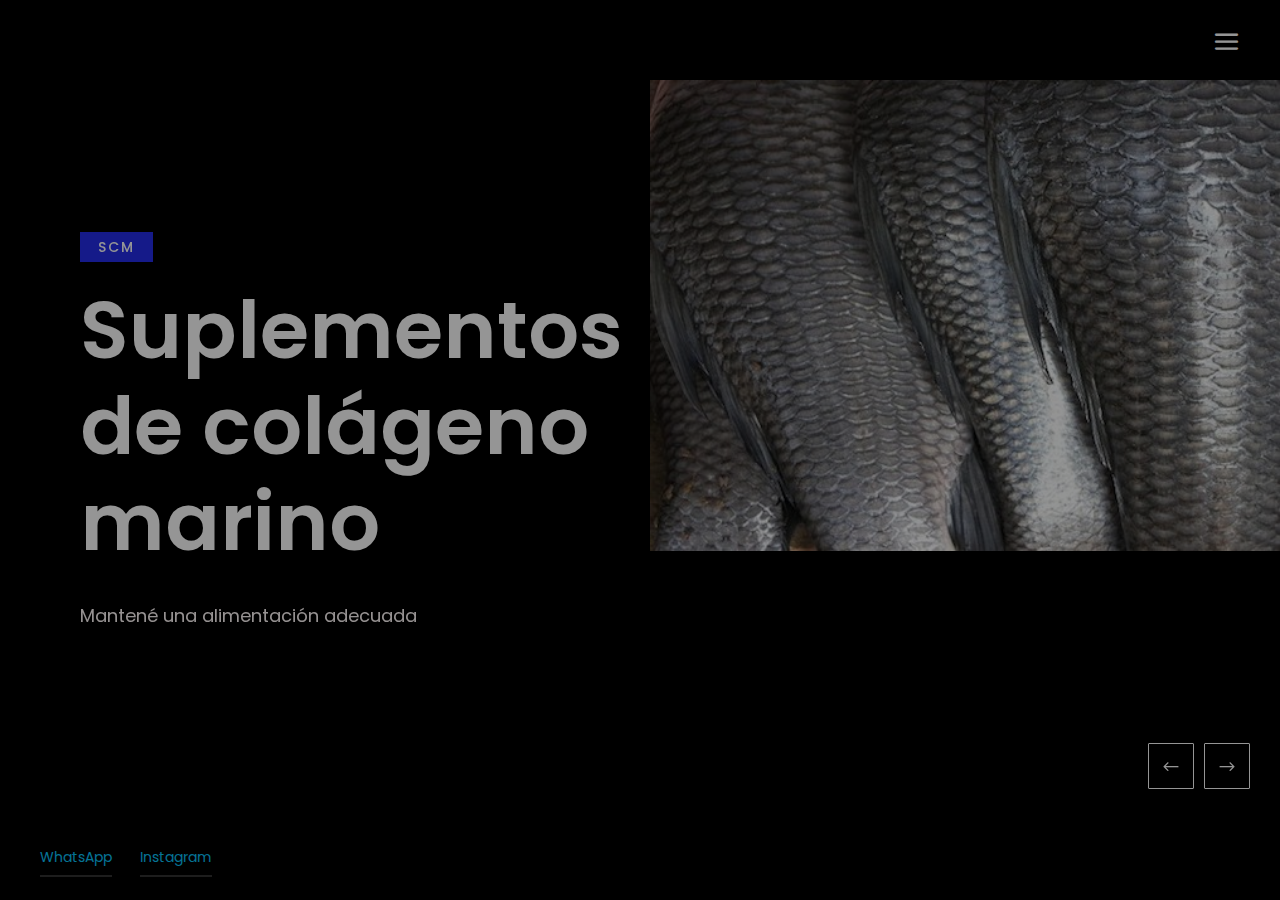
<file: LOS PINOS WEB/index.html>
<!DOCTYPE html>
<html lang="zxx">
<head>
	<title>Suplementos</title>
	<meta charset="UTF-8">
	<meta name="description" content="Cassi Photo Studio HTML Template">
	<meta name="keywords" content="photo, html">
	<meta name="viewport" content="width=device-width, initial-scale=1.0">
	<!-- Stylesheets -->
	<link rel="stylesheet" href="css/bootstrap.min.css"/>
	<link rel="stylesheet" href="css/font-awesome.min.css"/>
	<link rel="stylesheet" href="css/elegant-icons.css"/>
	<link rel="stylesheet" href="css/owl.carousel.min.css"/>

	<!-- Main Stylesheets -->
	<link rel="stylesheet" href="css/style.css"/>


	<!--[if lt IE 9]>
		<script src="https://oss.maxcdn.com/html5shiv/3.7.2/html5shiv.min.js"></script>
		<script src="https://oss.maxcdn.com/respond/1.4.2/respond.min.js"></script>
	<![endif]-->

</head>
<body>
	
	<!-- Page Preloder -->
	<div id="preloder">
		<div class="loader"></div>
	</div>

	<!-- Offcanvas Menu Section -->
	<div class="offcanvas-menu-wrapper">
		<div class="menu-header">
			<a href="./index.html" class="site-logo">
			</a>
			<div class="menu-switch" id="menu-canvas-close">
				<i class="icon_close"></i>
			</div>
		</div>
		<ul class="main-menu">
			<li><a href="index.html" class="active">Inicio</a></li>
			<li><a href="Nosotros.html">Sobre la Empresa</a></li>
			<li><a href="Producto.html" >Producto</a></li>
			<li><a href="contact.html">Contacto</a></li>

			
		</ul>
		<div class="menu-footer">
			<div class="footer-social">
				<a href="https://wa.me/message/E5OINOWFOHKJH1">WhatsApp</a>
				<a href="https://www.instagram.com/regeneramas?igsh=cjVhdDlkcXp5YnZr">Instagram</a>
			</div>
		</div>
	</div>
	<!-- Offcanvas Menu Section end -->
	
	<!-- Header section -->
	<header class="header-section">
		<a href="./index.html" class="site-logo">
		</a>
		<div class="menu-switch" id="menu-canvas-show">
			<i class="icon_menu"></i>
		</div>
	</header>
	<!-- Header section end -->

	<!-- Hero section -->
	<section class="hero-section">
		<div class="hero-slider owl-carousel">
			<div class="hero-item">
				<div class="hero-text">
					<div class="ht-cata">SCM</div>
					<h2>Suplementos de colágeno marino</h2>
					<p>Mantené una alimentación adecuada</p>
					
				</div>
				<div class="hi-bg set-bg" data-setbg=""><img src="img/escamitas.jpg" alt=""></div>
			</div>
			<div class="hero-item">
				<div class="hero-text">
					<div class="ht-cata">SCM</div>
					<h2>La mejor opción</h2>
					<p>La mejor calidad</p>
					
				</div>
				<div class="hi-bg set-bg" data-setbg="img/colageno-hidrolizado.jpg"></div>
			</div>
			
		</div>
	</section>
	<!-- Hero section end -->

	<!-- Footer section -->
	<footer class="footer-section">
		<div class="footer-social">
			<a href="https://wa.me/message/E5OINOWFOHKJH1">WhatsApp</a>
			<a href="https://www.instagram.com/regeneramas?igsh=cjVhdDlkcXp5YnZr">Instagram</a>
		</div>
	</footer>
	<!-- Footer section end -->

	<!--====== Javascripts & Jquery ======-->
	<script src="js/vendor/jquery-3.2.1.min.js"></script>
	<script src="js/bootstrap.min.js"></script>
	<script src="js/owl.carousel.min.js"></script>
	<script src="js/masonry.pkgd.min.js"></script>
	<script src="js/main.js"></script>

	</body>
</html>
</file>
<file: LOS PINOS WEB/css/elegant-icons.css>
@font-face {
	font-family: 'ElegantIcons';
	src:url('../icon-fonts/ElegantIcons.eot');
	src:url('../icon-fonts/ElegantIcons.eot?#iefix') format('embedded-opentype'),
		url('../icon-fonts/ElegantIcons.woff') format('woff'),
		url('../icon-fonts/ElegantIcons.ttf') format('truetype'),
		url('../icon-fonts/ElegantIcons.svg#ElegantIcons') format('svg');
	font-weight: normal;
	font-style: normal;
}

/* Use the following CSS code if you want to use data attributes for inserting your icons */
[data-icon]:before {
	font-family: 'ElegantIcons';
	content: attr(data-icon);
	speak: none;
	font-weight: normal;
	font-variant: normal;
	text-transform: none;
	line-height: 1;
	-webkit-font-smoothing: antialiased;
	-moz-osx-font-smoothing: grayscale;
}

/* Use the following CSS code if you want to have a class per icon */
/*
Instead of a list of all class selectors,
you can use the generic selector below, but it's slower:
[class*="your-class-prefix"] {
*/
.arrow_up, .arrow_down, .arrow_left, .arrow_right, .arrow_left-up, .arrow_right-up, .arrow_right-down, .arrow_left-down, .arrow-up-down, .arrow_up-down_alt, .arrow_left-right_alt, .arrow_left-right, .arrow_expand_alt2, .arrow_expand_alt, .arrow_condense, .arrow_expand, .arrow_move, .arrow_carrot-up, .arrow_carrot-down, .arrow_carrot-left, .arrow_carrot-right, .arrow_carrot-2up, .arrow_carrot-2down, .arrow_carrot-2left, .arrow_carrot-2right, .arrow_carrot-up_alt2, .arrow_carrot-down_alt2, .arrow_carrot-left_alt2, .arrow_carrot-right_alt2, .arrow_carrot-2up_alt2, .arrow_carrot-2down_alt2, .arrow_carrot-2left_alt2, .arrow_carrot-2right_alt2, .arrow_triangle-up, .arrow_triangle-down, .arrow_triangle-left, .arrow_triangle-right, .arrow_triangle-up_alt2, .arrow_triangle-down_alt2, .arrow_triangle-left_alt2, .arrow_triangle-right_alt2, .arrow_back, .icon_minus-06, .icon_plus, .icon_close, .icon_check, .icon_minus_alt2, .icon_plus_alt2, .icon_close_alt2, .icon_check_alt2, .icon_zoom-out_alt, .icon_zoom-in_alt, .icon_search, .icon_box-empty, .icon_box-selected, .icon_minus-box, .icon_plus-box, .icon_box-checked, .icon_circle-empty, .icon_circle-slelected, .icon_stop_alt2, .icon_stop, .icon_pause_alt2, .icon_pause, .icon_menu, .icon_menu-square_alt2, .icon_menu-circle_alt2, .icon_ul, .icon_ol, .icon_adjust-horiz, .icon_adjust-vert, .icon_document_alt, .icon_documents_alt, .icon_pencil, .icon_pencil-edit_alt, .icon_pencil-edit, .icon_folder-alt, .icon_folder-open_alt, .icon_folder-add_alt, .icon_info_alt, .icon_error-oct_alt, .icon_error-circle_alt, .icon_error-triangle_alt, .icon_question_alt2, .icon_question, .icon_comment_alt, .icon_chat_alt, .icon_vol-mute_alt, .icon_volume-low_alt, .icon_volume-high_alt, .icon_quotations, .icon_quotations_alt2, .icon_clock_alt, .icon_lock_alt, .icon_lock-open_alt, .icon_key_alt, .icon_cloud_alt, .icon_cloud-upload_alt, .icon_cloud-download_alt, .icon_image, .icon_images, .icon_lightbulb_alt, .icon_gift_alt, .icon_house_alt, .icon_genius, .icon_mobile, .icon_tablet, .icon_laptop, .icon_desktop, .icon_camera_alt, .icon_mail_alt, .icon_cone_alt, .icon_ribbon_alt, .icon_bag_alt, .icon_creditcard, .icon_cart_alt, .icon_paperclip, .icon_tag_alt, .icon_tags_alt, .icon_trash_alt, .icon_cursor_alt, .icon_mic_alt, .icon_compass_alt, .icon_pin_alt, .icon_pushpin_alt, .icon_map_alt, .icon_drawer_alt, .icon_toolbox_alt, .icon_book_alt, .icon_calendar, .icon_film, .icon_table, .icon_contacts_alt, .icon_headphones, .icon_lifesaver, .icon_piechart, .icon_refresh, .icon_link_alt, .icon_link, .icon_loading, .icon_blocked, .icon_archive_alt, .icon_heart_alt, .icon_star_alt, .icon_star-half_alt, .icon_star, .icon_star-half, .icon_tools, .icon_tool, .icon_cog, .icon_cogs, .arrow_up_alt, .arrow_down_alt, .arrow_left_alt, .arrow_right_alt, .arrow_left-up_alt, .arrow_right-up_alt, .arrow_right-down_alt, .arrow_left-down_alt, .arrow_condense_alt, .arrow_expand_alt3, .arrow_carrot_up_alt, .arrow_carrot-down_alt, .arrow_carrot-left_alt, .arrow_carrot-right_alt, .arrow_carrot-2up_alt, .arrow_carrot-2dwnn_alt, .arrow_carrot-2left_alt, .arrow_carrot-2right_alt, .arrow_triangle-up_alt, .arrow_triangle-down_alt, .arrow_triangle-left_alt, .arrow_triangle-right_alt, .icon_minus_alt, .icon_plus_alt, .icon_close_alt, .icon_check_alt, .icon_zoom-out, .icon_zoom-in, .icon_stop_alt, .icon_menu-square_alt, .icon_menu-circle_alt, .icon_document, .icon_documents, .icon_pencil_alt, .icon_folder, .icon_folder-open, .icon_folder-add, .icon_folder_upload, .icon_folder_download, .icon_info, .icon_error-circle, .icon_error-oct, .icon_error-triangle, .icon_question_alt, .icon_comment, .icon_chat, .icon_vol-mute, .icon_volume-low, .icon_volume-high, .icon_quotations_alt, .icon_clock, .icon_lock, .icon_lock-open, .icon_key, .icon_cloud, .icon_cloud-upload, .icon_cloud-download, .icon_lightbulb, .icon_gift, .icon_house, .icon_camera, .icon_mail, .icon_cone, .icon_ribbon, .icon_bag, .icon_cart, .icon_tag, .icon_tags, .icon_trash, .icon_cursor, .icon_mic, .icon_compass, .icon_pin, .icon_pushpin, .icon_map, .icon_drawer, .icon_toolbox, .icon_book, .icon_contacts, .icon_archive, .icon_heart, .icon_profile, .icon_group, .icon_grid-2x2, .icon_grid-3x3, .icon_music, .icon_pause_alt, .icon_phone, .icon_upload, .icon_download, .social_facebook, .social_twitter, .social_pinterest, .social_googleplus, .social_tumblr, .social_tumbleupon, .social_wordpress, .social_instagram, .social_dribbble, .social_vimeo, .social_linkedin, .social_rss, .social_deviantart, .social_share, .social_myspace, .social_skype, .social_youtube, .social_picassa, .social_googledrive, .social_flickr, .social_blogger, .social_spotify, .social_delicious, .social_facebook_circle, .social_twitter_circle, .social_pinterest_circle, .social_googleplus_circle, .social_tumblr_circle, .social_stumbleupon_circle, .social_wordpress_circle, .social_instagram_circle, .social_dribbble_circle, .social_vimeo_circle, .social_linkedin_circle, .social_rss_circle, .social_deviantart_circle, .social_share_circle, .social_myspace_circle, .social_skype_circle, .social_youtube_circle, .social_picassa_circle, .social_googledrive_alt2, .social_flickr_circle, .social_blogger_circle, .social_spotify_circle, .social_delicious_circle, .social_facebook_square, .social_twitter_square, .social_pinterest_square, .social_googleplus_square, .social_tumblr_square, .social_stumbleupon_square, .social_wordpress_square, .social_instagram_square, .social_dribbble_square, .social_vimeo_square, .social_linkedin_square, .social_rss_square, .social_deviantart_square, .social_share_square, .social_myspace_square, .social_skype_square, .social_youtube_square, .social_picassa_square, .social_googledrive_square, .social_flickr_square, .social_blogger_square, .social_spotify_square, .social_delicious_square, .icon_printer, .icon_calulator, .icon_building, .icon_floppy, .icon_drive, .icon_search-2, .icon_id, .icon_id-2, .icon_puzzle, .icon_like, .icon_dislike, .icon_mug, .icon_currency, .icon_wallet, .icon_pens, .icon_easel, .icon_flowchart, .icon_datareport, .icon_briefcase, .icon_shield, .icon_percent, .icon_globe, .icon_globe-2, .icon_target, .icon_hourglass, .icon_balance, .icon_rook, .icon_printer-alt, .icon_calculator_alt, .icon_building_alt, .icon_floppy_alt, .icon_drive_alt, .icon_search_alt, .icon_id_alt, .icon_id-2_alt, .icon_puzzle_alt, .icon_like_alt, .icon_dislike_alt, .icon_mug_alt, .icon_currency_alt, .icon_wallet_alt, .icon_pens_alt, .icon_easel_alt, .icon_flowchart_alt, .icon_datareport_alt, .icon_briefcase_alt, .icon_shield_alt, .icon_percent_alt, .icon_globe_alt, .icon_clipboard {
	font-family: 'ElegantIcons';
	speak: none;
	font-style: normal;
	font-weight: normal;
	font-variant: normal;
	text-transform: none;
	line-height: 1;
	-webkit-font-smoothing: antialiased;
}
.arrow_up:before {
	content: "\21";
}
.arrow_down:before {
	content: "\22";
}
.arrow_left:before {
	content: "\23";
}
.arrow_right:before {
	content: "\24";
}
.arrow_left-up:before {
	content: "\25";
}
.arrow_right-up:before {
	content: "\26";
}
.arrow_right-down:before {
	content: "\27";
}
.arrow_left-down:before {
	content: "\28";
}
.arrow-up-down:before {
	content: "\29";
}
.arrow_up-down_alt:before {
	content: "\2a";
}
.arrow_left-right_alt:before {
	content: "\2b";
}
.arrow_left-right:before {
	content: "\2c";
}
.arrow_expand_alt2:before {
	content: "\2d";
}
.arrow_expand_alt:before {
	content: "\2e";
}
.arrow_condense:before {
	content: "\2f";
}
.arrow_expand:before {
	content: "\30";
}
.arrow_move:before {
	content: "\31";
}
.arrow_carrot-up:before {
	content: "\32";
}
.arrow_carrot-down:before {
	content: "\33";
}
.arrow_carrot-left:before {
	content: "\34";
}
.arrow_carrot-right:before {
	content: "\35";
}
.arrow_carrot-2up:before {
	content: "\36";
}
.arrow_carrot-2down:before {
	content: "\37";
}
.arrow_carrot-2left:before {
	content: "\38";
}
.arrow_carrot-2right:before {
	content: "\39";
}
.arrow_carrot-up_alt2:before {
	content: "\3a";
}
.arrow_carrot-down_alt2:before {
	content: "\3b";
}
.arrow_carrot-left_alt2:before {
	content: "\3c";
}
.arrow_carrot-right_alt2:before {
	content: "\3d";
}
.arrow_carrot-2up_alt2:before {
	content: "\3e";
}
.arrow_carrot-2down_alt2:before {
	content: "\3f";
}
.arrow_carrot-2left_alt2:before {
	content: "\40";
}
.arrow_carrot-2right_alt2:before {
	content: "\41";
}
.arrow_triangle-up:before {
	content: "\42";
}
.arrow_triangle-down:before {
	content: "\43";
}
.arrow_triangle-left:before {
	content: "\44";
}
.arrow_triangle-right:before {
	content: "\45";
}
.arrow_triangle-up_alt2:before {
	content: "\46";
}
.arrow_triangle-down_alt2:before {
	content: "\47";
}
.arrow_triangle-left_alt2:before {
	content: "\48";
}
.arrow_triangle-right_alt2:before {
	content: "\49";
}
.arrow_back:before {
	content: "\4a";
}
.icon_minus-06:before {
	content: "\4b";
}
.icon_plus:before {
	content: "\4c";
}
.icon_close:before {
	content: "\4d";
}
.icon_check:before {
	content: "\4e";
}
.icon_minus_alt2:before {
	content: "\4f";
}
.icon_plus_alt2:before {
	content: "\50";
}
.icon_close_alt2:before {
	content: "\51";
}
.icon_check_alt2:before {
	content: "\52";
}
.icon_zoom-out_alt:before {
	content: "\53";
}
.icon_zoom-in_alt:before {
	content: "\54";
}
.icon_search:before {
	content: "\55";
}
.icon_box-empty:before {
	content: "\56";
}
.icon_box-selected:before {
	content: "\57";
}
.icon_minus-box:before {
	content: "\58";
}
.icon_plus-box:before {
	content: "\59";
}
.icon_box-checked:before {
	content: "\5a";
}
.icon_circle-empty:before {
	content: "\5b";
}
.icon_circle-slelected:before {
	content: "\5c";
}
.icon_stop_alt2:before {
	content: "\5d";
}
.icon_stop:before {
	content: "\5e";
}
.icon_pause_alt2:before {
	content: "\5f";
}
.icon_pause:before {
	content: "\60";
}
.icon_menu:before {
	content: "\61";
}
.icon_menu-square_alt2:before {
	content: "\62";
}
.icon_menu-circle_alt2:before {
	content: "\63";
}
.icon_ul:before {
	content: "\64";
}
.icon_ol:before {
	content: "\65";
}
.icon_adjust-horiz:before {
	content: "\66";
}
.icon_adjust-vert:before {
	content: "\67";
}
.icon_document_alt:before {
	content: "\68";
}
.icon_documents_alt:before {
	content: "\69";
}
.icon_pencil:before {
	content: "\6a";
}
.icon_pencil-edit_alt:before {
	content: "\6b";
}
.icon_pencil-edit:before {
	content: "\6c";
}
.icon_folder-alt:before {
	content: "\6d";
}
.icon_folder-open_alt:before {
	content: "\6e";
}
.icon_folder-add_alt:before {
	content: "\6f";
}
.icon_info_alt:before {
	content: "\70";
}
.icon_error-oct_alt:before {
	content: "\71";
}
.icon_error-circle_alt:before {
	content: "\72";
}
.icon_error-triangle_alt:before {
	content: "\73";
}
.icon_question_alt2:before {
	content: "\74";
}
.icon_question:before {
	content: "\75";
}
.icon_comment_alt:before {
	content: "\76";
}
.icon_chat_alt:before {
	content: "\77";
}
.icon_vol-mute_alt:before {
	content: "\78";
}
.icon_volume-low_alt:before {
	content: "\79";
}
.icon_volume-high_alt:before {
	content: "\7a";
}
.icon_quotations:before {
	content: "\7b";
}
.icon_quotations_alt2:before {
	content: "\7c";
}
.icon_clock_alt:before {
	content: "\7d";
}
.icon_lock_alt:before {
	content: "\7e";
}
.icon_lock-open_alt:before {
	content: "\e000";
}
.icon_key_alt:before {
	content: "\e001";
}
.icon_cloud_alt:before {
	content: "\e002";
}
.icon_cloud-upload_alt:before {
	content: "\e003";
}
.icon_cloud-download_alt:before {
	content: "\e004";
}
.icon_image:before {
	content: "\e005";
}
.icon_images:before {
	content: "\e006";
}
.icon_lightbulb_alt:before {
	content: "\e007";
}
.icon_gift_alt:before {
	content: "\e008";
}
.icon_house_alt:before {
	content: "\e009";
}
.icon_genius:before {
	content: "\e00a";
}
.icon_mobile:before {
	content: "\e00b";
}
.icon_tablet:before {
	content: "\e00c";
}
.icon_laptop:before {
	content: "\e00d";
}
.icon_desktop:before {
	content: "\e00e";
}
.icon_camera_alt:before {
	content: "\e00f";
}
.icon_mail_alt:before {
	content: "\e010";
}
.icon_cone_alt:before {
	content: "\e011";
}
.icon_ribbon_alt:before {
	content: "\e012";
}
.icon_bag_alt:before {
	content: "\e013";
}
.icon_creditcard:before {
	content: "\e014";
}
.icon_cart_alt:before {
	content: "\e015";
}
.icon_paperclip:before {
	content: "\e016";
}
.icon_tag_alt:before {
	content: "\e017";
}
.icon_tags_alt:before {
	content: "\e018";
}
.icon_trash_alt:before {
	content: "\e019";
}
.icon_cursor_alt:before {
	content: "\e01a";
}
.icon_mic_alt:before {
	content: "\e01b";
}
.icon_compass_alt:before {
	content: "\e01c";
}
.icon_pin_alt:before {
	content: "\e01d";
}
.icon_pushpin_alt:before {
	content: "\e01e";
}
.icon_map_alt:before {
	content: "\e01f";
}
.icon_drawer_alt:before {
	content: "\e020";
}
.icon_toolbox_alt:before {
	content: "\e021";
}
.icon_book_alt:before {
	content: "\e022";
}
.icon_calendar:before {
	content: "\e023";
}
.icon_film:before {
	content: "\e024";
}
.icon_table:before {
	content: "\e025";
}
.icon_contacts_alt:before {
	content: "\e026";
}
.icon_headphones:before {
	content: "\e027";
}
.icon_lifesaver:before {
	content: "\e028";
}
.icon_piechart:before {
	content: "\e029";
}
.icon_refresh:before {
	content: "\e02a";
}
.icon_link_alt:before {
	content: "\e02b";
}
.icon_link:before {
	content: "\e02c";
}
.icon_loading:before {
	content: "\e02d";
}
.icon_blocked:before {
	content: "\e02e";
}
.icon_archive_alt:before {
	content: "\e02f";
}
.icon_heart_alt:before {
	content: "\e030";
}
.icon_star_alt:before {
	content: "\e031";
}
.icon_star-half_alt:before {
	content: "\e032";
}
.icon_star:before {
	content: "\e033";
}
.icon_star-half:before {
	content: "\e034";
}
.icon_tools:before {
	content: "\e035";
}
.icon_tool:before {
	content: "\e036";
}
.icon_cog:before {
	content: "\e037";
}
.icon_cogs:before {
	content: "\e038";
}
.arrow_up_alt:before {
	content: "\e039";
}
.arrow_down_alt:before {
	content: "\e03a";
}
.arrow_left_alt:before {
	content: "\e03b";
}
.arrow_right_alt:before {
	content: "\e03c";
}
.arrow_left-up_alt:before {
	content: "\e03d";
}
.arrow_right-up_alt:before {
	content: "\e03e";
}
.arrow_right-down_alt:before {
	content: "\e03f";
}
.arrow_left-down_alt:before {
	content: "\e040";
}
.arrow_condense_alt:before {
	content: "\e041";
}
.arrow_expand_alt3:before {
	content: "\e042";
}
.arrow_carrot_up_alt:before {
	content: "\e043";
}
.arrow_carrot-down_alt:before {
	content: "\e044";
}
.arrow_carrot-left_alt:before {
	content: "\e045";
}
.arrow_carrot-right_alt:before {
	content: "\e046";
}
.arrow_carrot-2up_alt:before {
	content: "\e047";
}
.arrow_carrot-2dwnn_alt:before {
	content: "\e048";
}
.arrow_carrot-2left_alt:before {
	content: "\e049";
}
.arrow_carrot-2right_alt:before {
	content: "\e04a";
}
.arrow_triangle-up_alt:before {
	content: "\e04b";
}
.arrow_triangle-down_alt:before {
	content: "\e04c";
}
.arrow_triangle-left_alt:before {
	content: "\e04d";
}
.arrow_triangle-right_alt:before {
	content: "\e04e";
}
.icon_minus_alt:before {
	content: "\e04f";
}
.icon_plus_alt:before {
	content: "\e050";
}
.icon_close_alt:before {
	content: "\e051";
}
.icon_check_alt:before {
	content: "\e052";
}
.icon_zoom-out:before {
	content: "\e053";
}
.icon_zoom-in:before {
	content: "\e054";
}
.icon_stop_alt:before {
	content: "\e055";
}
.icon_menu-square_alt:before {
	content: "\e056";
}
.icon_menu-circle_alt:before {
	content: "\e057";
}
.icon_document:before {
	content: "\e058";
}
.icon_documents:before {
	content: "\e059";
}
.icon_pencil_alt:before {
	content: "\e05a";
}
.icon_folder:before {
	content: "\e05b";
}
.icon_folder-open:before {
	content: "\e05c";
}
.icon_folder-add:before {
	content: "\e05d";
}
.icon_folder_upload:before {
	content: "\e05e";
}
.icon_folder_download:before {
	content: "\e05f";
}
.icon_info:before {
	content: "\e060";
}
.icon_error-circle:before {
	content: "\e061";
}
.icon_error-oct:before {
	content: "\e062";
}
.icon_error-triangle:before {
	content: "\e063";
}
.icon_question_alt:before {
	content: "\e064";
}
.icon_comment:before {
	content: "\e065";
}
.icon_chat:before {
	content: "\e066";
}
.icon_vol-mute:before {
	content: "\e067";
}
.icon_volume-low:before {
	content: "\e068";
}
.icon_volume-high:before {
	content: "\e069";
}
.icon_quotations_alt:before {
	content: "\e06a";
}
.icon_clock:before {
	content: "\e06b";
}
.icon_lock:before {
	content: "\e06c";
}
.icon_lock-open:before {
	content: "\e06d";
}
.icon_key:before {
	content: "\e06e";
}
.icon_cloud:before {
	content: "\e06f";
}
.icon_cloud-upload:before {
	content: "\e070";
}
.icon_cloud-download:before {
	content: "\e071";
}
.icon_lightbulb:before {
	content: "\e072";
}
.icon_gift:before {
	content: "\e073";
}
.icon_house:before {
	content: "\e074";
}
.icon_camera:before {
	content: "\e075";
}
.icon_mail:before {
	content: "\e076";
}
.icon_cone:before {
	content: "\e077";
}
.icon_ribbon:before {
	content: "\e078";
}
.icon_bag:before {
	content: "\e079";
}
.icon_cart:before {
	content: "\e07a";
}
.icon_tag:before {
	content: "\e07b";
}
.icon_tags:before {
	content: "\e07c";
}
.icon_trash:before {
	content: "\e07d";
}
.icon_cursor:before {
	content: "\e07e";
}
.icon_mic:before {
	content: "\e07f";
}
.icon_compass:before {
	content: "\e080";
}
.icon_pin:before {
	content: "\e081";
}
.icon_pushpin:before {
	content: "\e082";
}
.icon_map:before {
	content: "\e083";
}
.icon_drawer:before {
	content: "\e084";
}
.icon_toolbox:before {
	content: "\e085";
}
.icon_book:before {
	content: "\e086";
}
.icon_contacts:before {
	content: "\e087";
}
.icon_archive:before {
	content: "\e088";
}
.icon_heart:before {
	content: "\e089";
}
.icon_profile:before {
	content: "\e08a";
}
.icon_group:before {
	content: "\e08b";
}
.icon_grid-2x2:before {
	content: "\e08c";
}
.icon_grid-3x3:before {
	content: "\e08d";
}
.icon_music:before {
	content: "\e08e";
}
.icon_pause_alt:before {
	content: "\e08f";
}
.icon_phone:before {
	content: "\e090";
}
.icon_upload:before {
	content: "\e091";
}
.icon_download:before {
	content: "\e092";
}
.social_facebook:before {
	content: "\e093";
}
.social_twitter:before {
	content: "\e094";
}
.social_pinterest:before {
	content: "\e095";
}
.social_googleplus:before {
	content: "\e096";
}
.social_tumblr:before {
	content: "\e097";
}
.social_tumbleupon:before {
	content: "\e098";
}
.social_wordpress:before {
	content: "\e099";
}
.social_instagram:before {
	content: "\e09a";
}
.social_dribbble:before {
	content: "\e09b";
}
.social_vimeo:before {
	content: "\e09c";
}
.social_linkedin:before {
	content: "\e09d";
}
.social_rss:before {
	content: "\e09e";
}
.social_deviantart:before {
	content: "\e09f";
}
.social_share:before {
	content: "\e0a0";
}
.social_myspace:before {
	content: "\e0a1";
}
.social_skype:before {
	content: "\e0a2";
}
.social_youtube:before {
	content: "\e0a3";
}
.social_picassa:before {
	content: "\e0a4";
}
.social_googledrive:before {
	content: "\e0a5";
}
.social_flickr:before {
	content: "\e0a6";
}
.social_blogger:before {
	content: "\e0a7";
}
.social_spotify:before {
	content: "\e0a8";
}
.social_delicious:before {
	content: "\e0a9";
}
.social_facebook_circle:before {
	content: "\e0aa";
}
.social_twitter_circle:before {
	content: "\e0ab";
}
.social_pinterest_circle:before {
	content: "\e0ac";
}
.social_googleplus_circle:before {
	content: "\e0ad";
}
.social_tumblr_circle:before {
	content: "\e0ae";
}
.social_stumbleupon_circle:before {
	content: "\e0af";
}
.social_wordpress_circle:before {
	content: "\e0b0";
}
.social_instagram_circle:before {
	content: "\e0b1";
}
.social_dribbble_circle:before {
	content: "\e0b2";
}
.social_vimeo_circle:before {
	content: "\e0b3";
}
.social_linkedin_circle:before {
	content: "\e0b4";
}
.social_rss_circle:before {
	content: "\e0b5";
}
.social_deviantart_circle:before {
	content: "\e0b6";
}
.social_share_circle:before {
	content: "\e0b7";
}
.social_myspace_circle:before {
	content: "\e0b8";
}
.social_skype_circle:before {
	content: "\e0b9";
}
.social_youtube_circle:before {
	content: "\e0ba";
}
.social_picassa_circle:before {
	content: "\e0bb";
}
.social_googledrive_alt2:before {
	content: "\e0bc";
}
.social_flickr_circle:before {
	content: "\e0bd";
}
.social_blogger_circle:before {
	content: "\e0be";
}
.social_spotify_circle:before {
	content: "\e0bf";
}
.social_delicious_circle:before {
	content: "\e0c0";
}
.social_facebook_square:before {
	content: "\e0c1";
}
.social_twitter_square:before {
	content: "\e0c2";
}
.social_pinterest_square:before {
	content: "\e0c3";
}
.social_googleplus_square:before {
	content: "\e0c4";
}
.social_tumblr_square:before {
	content: "\e0c5";
}
.social_stumbleupon_square:before {
	content: "\e0c6";
}
.social_wordpress_square:before {
	content: "\e0c7";
}
.social_instagram_square:before {
	content: "\e0c8";
}
.social_dribbble_square:before {
	content: "\e0c9";
}
.social_vimeo_square:before {
	content: "\e0ca";
}
.social_linkedin_square:before {
	content: "\e0cb";
}
.social_rss_square:before {
	content: "\e0cc";
}
.social_deviantart_square:before {
	content: "\e0cd";
}
.social_share_square:before {
	content: "\e0ce";
}
.social_myspace_square:before {
	content: "\e0cf";
}
.social_skype_square:before {
	content: "\e0d0";
}
.social_youtube_square:before {
	content: "\e0d1";
}
.social_picassa_square:before {
	content: "\e0d2";
}
.social_googledrive_square:before {
	content: "\e0d3";
}
.social_flickr_square:before {
	content: "\e0d4";
}
.social_blogger_square:before {
	content: "\e0d5";
}
.social_spotify_square:before {
	content: "\e0d6";
}
.social_delicious_square:before {
	content: "\e0d7";
}
.icon_printer:before {
	content: "\e103";
}
.icon_calulator:before {
	content: "\e0ee";
}
.icon_building:before {
	content: "\e0ef";
}
.icon_floppy:before {
	content: "\e0e8";
}
.icon_drive:before {
	content: "\e0ea";
}
.icon_search-2:before {
	content: "\e101";
}
.icon_id:before {
	content: "\e107";
}
.icon_id-2:before {
	content: "\e108";
}
.icon_puzzle:before {
	content: "\e102";
}
.icon_like:before {
	content: "\e106";
}
.icon_dislike:before {
	content: "\e0eb";
}
.icon_mug:before {
	content: "\e105";
}
.icon_currency:before {
	content: "\e0ed";
}
.icon_wallet:before {
	content: "\e100";
}
.icon_pens:before {
	content: "\e104";
}
.icon_easel:before {
	content: "\e0e9";
}
.icon_flowchart:before {
	content: "\e109";
}
.icon_datareport:before {
	content: "\e0ec";
}
.icon_briefcase:before {
	content: "\e0fe";
}
.icon_shield:before {
	content: "\e0f6";
}
.icon_percent:before {
	content: "\e0fb";
}
.icon_globe:before {
	content: "\e0e2";
}
.icon_globe-2:before {
	content: "\e0e3";
}
.icon_target:before {
	content: "\e0f5";
}
.icon_hourglass:before {
	content: "\e0e1";
}
.icon_balance:before {
	content: "\e0ff";
}
.icon_rook:before {
	content: "\e0f8";
}
.icon_printer-alt:before {
	content: "\e0fa";
}
.icon_calculator_alt:before {
	content: "\e0e7";
}
.icon_building_alt:before {
	content: "\e0fd";
}
.icon_floppy_alt:before {
	content: "\e0e4";
}
.icon_drive_alt:before {
	content: "\e0e5";
}
.icon_search_alt:before {
	content: "\e0f7";
}
.icon_id_alt:before {
	content: "\e0e0";
}
.icon_id-2_alt:before {
	content: "\e0fc";
}
.icon_puzzle_alt:before {
	content: "\e0f9";
}
.icon_like_alt:before {
	content: "\e0dd";
}
.icon_dislike_alt:before {
	content: "\e0f1";
}
.icon_mug_alt:before {
	content: "\e0dc";
}
.icon_currency_alt:before {
	content: "\e0f3";
}
.icon_wallet_alt:before {
	content: "\e0d8";
}
.icon_pens_alt:before {
	content: "\e0db";
}
.icon_easel_alt:before {
	content: "\e0f0";
}
.icon_flowchart_alt:before {
	content: "\e0df";
}
.icon_datareport_alt:before {
	content: "\e0f2";
}
.icon_briefcase_alt:before {
	content: "\e0f4";
}
.icon_shield_alt:before {
	content: "\e0d9";
}
.icon_percent_alt:before {
	content: "\e0da";
}
.icon_globe_alt:before {
	content: "\e0de";
}
.icon_clipboard:before {
	content: "\e0e6";
}


	.glyph {
		float: left;
		text-align: center;
		padding: .75em;
		margin: .4em 1.5em .75em 0;
		width: 6em;
text-shadow: none;
	}
        .glyph_big {
        font-size: 128px;
        color: #59c5dc;
        float: left;
        margin-right: 20px;
        }

        .glyph div { padding-bottom: 10px;}

	.glyph input {
		font-family: consolas, monospace;
		font-size: 12px;
		width: 100%;
		text-align: center;
		border: 0;
		box-shadow: 0 0 0 1px #ccc;
		padding: .2em;
                -moz-border-radius: 5px;
                -webkit-border-radius: 5px;
	}
	.centered {
		margin-left: auto;
		margin-right: auto;
	}
	.glyph .fs1 {
		font-size: 2em;
	}
</file>
<file: LOS PINOS WEB/css/style.css>
/* =================================
------------------------------------
  Cassi | Photo Studio HTML Template
  Version: 1.0
 ------------------------------------
 ====================================*/

/*----------------------------------------*/

/* Template default CSS
/*----------------------------------------*/

@import url("https://fonts.googleapis.com/css?family=Poppins:300,300i,400,400i,500,500i,600,600i,700,700i&display=swap");
@import url("https://fonts.googleapis.com/css?family=Roboto:400,400i,700&display=swap");
html, body {
	height: 100%;
	font-family: "Poppins", sans-serif;
	-webkit-font-smoothing: antialiased;
	background: #000000;
}
h1, h2, h3, h4, h5, h6 {
	margin: 0;
	color: #333333;
	font-weight: 600;
}

h1 {
	font-size: 70px;
}
h2 {
	font-size: 36px;
}
h3 {
	font-size: 30px;
}
h4 {
	font-size: 24px;
}
h5 {
	font-size: 18px;
}
h6 {
	font-size: 16px;
}
p {
	font-size: 15px;
	color: #fff8f8;
	line-height: 1.8;
}
img {
	max-width: 100%;
}
input:focus, select:focus, button:focus, textarea:focus {
	outline: none;
}
a:hover, a:focus {
	text-decoration: none;
	outline: none;
}
ul, ol {
	padding: 0;
	margin: 0;
}
@media (min-width: 1200px) {
	.container {
		max-width: 1200px;
	}
}
/*---------------------
   Helper CSS
 -----------------------*/

.section-title {
	text-align: center;
	margin-bottom: 55px;
}
.section-title img {
	margin-bottom: 15px;
}
.section-title h2 {
	font-weight: 400;
	font-size: 38px;
	text-transform: uppercase;
}
.section-title p {
	padding-top: 15px;
	margin-bottom: 0;
}
.set-bg {
	background-repeat: no-repeat;
	background-size: cover;
	background-position: top center;
}
.spad {
	padding-top: 110px;
	padding-bottom: 105px;
}
.text-white h1, .text-white h2, .text-white h3, .text-white h4, .text-white h5, .text-white h6, .text-white p, .text-white span, .text-white li, .text-white a {
	color: #fff;
}
/*---------------------
  Commom elements
-----------------------*/

.site-btn {
	display: inline-block;
	font-size: 16px;
	padding: 17px 25px;
	min-width: 170px;
	color: rgb(255, 255, 255);
	background: #000000;
	line-height: 1;
	letter-spacing: 1px;
	text-transform: uppercase;
	text-align: center;
	font-weight: 500;
	border: none;
	border-radius: 2px;
}
.site-btn i {
	font-size: 24px;
	position: relative;
	top: 5px;
	margin-left: 4px;
}
.site-btn:hover {
	color: #fff;
}
/* Preloder */

#preloder {
	position: fixed;
	width: 100%;
	height: 100%;
	top: 0;
	left: 0;
	z-index: 999999;
	background: #000;
}
.loader {
	width: 40px;
	height: 40px;
	position: absolute;
	top: 50%;
	left: 50%;
	margin-top: -13px;
	margin-left: -13px;
	border-radius: 60px;
	animation: loader 0.8s linear infinite;
	-webkit-animation: loader 0.8s linear infinite;
}
@keyframes loader {
	0% {
		-webkit-transform: rotate(0deg);
		transform: rotate(0deg);
		border: 4px solid #f44336;
		border-left-color: transparent;
	}
	50% {
		-webkit-transform: rotate(180deg);
		transform: rotate(180deg);
		border: 4px solid #673ab7;
		border-left-color: transparent;
	}
	100% {
		-webkit-transform: rotate(360deg);
		transform: rotate(360deg);
		border: 4px solid #f44336;
		border-left-color: transparent;
	}
}
@-webkit-keyframes loader {
	0% {
		-webkit-transform: rotate(0deg);
		border: 4px solid #f44336;
		border-left-color: transparent;
	}
	50% {
		-webkit-transform: rotate(180deg);
		border: 4px solid #673ab7;
		border-left-color: transparent;
	}
	100% {
		-webkit-transform: rotate(360deg);
		border: 4px solid #f44336;
		border-left-color: transparent;
	}
}
.offcanvas-menu-wrapper {
	display: none;
	position: fixed;
	width: 100%;
	height: 100%;
	left: 0;
	top: 0;
	background: #000000;
	z-index: 9999;
	align-items: center;
	justify-content: center;
}
.offcanvas-menu-wrapper .menu-switch {
	position: relative;
	top: 50px;
	opacity: 0;
	filter: alpha(opacity=0);
}
.menu-header {
	position: absolute;
	width: 100%;
	top: 0;
	left: 0;
	padding: 24px 35px 14px 40px;
}
.main-menu {
	list-style: none;
	display: inline-block;
	text-align: center;
}
.main-menu li {
	display: block;
	margin-bottom: 15px;
	position: relative;
	top: 50px;
	opacity: 0;
	filter: alpha(opacity=0);
}
.main-menu li:nth-child(5) {
	-webkit-transition: all 0.5s ease 0s;
	-moz-transition: all 0.5s ease 0s;
	-o-transition: all 0.5s ease 0s;
	transition: all 0.5s ease 0s;
}
.main-menu li:nth-child(4) {
	-webkit-transition: all 0.5s ease 0.2s;
	-moz-transition: all 0.5s ease 0.2s;
	-o-transition: all 0.5s ease 0.2s;
	transition: all 0.5s ease 0.2s;
}
.main-menu li:nth-child(3) {
	-webkit-transition: all 0.5s ease 0.4s;
	-moz-transition: all 0.5s ease 0.4s;
	-o-transition: all 0.5s ease 0.4s;
	transition: all 0.5s ease 0.4s;
}
.main-menu li:nth-child(2) {
	-webkit-transition: all 0.5s ease 0.6s;
	-moz-transition: all 0.5s ease 0.6s;
	-o-transition: all 0.5s ease 0.6s;
	transition: all 0.5s ease 0.6s;
}
.main-menu li:nth-child(1) {
	-webkit-transition: all 0.5s ease 0.8s;
	-moz-transition: all 0.5s ease 0.8s;
	-o-transition: all 0.5s ease 0.8s;
	transition: all 0.5s ease 0.8s;
}
.main-menu li:last-child {
	margin-bottom: 0;
}
.main-menu li a {
	font-size: 48px;
	font-weight: 700;
	color: rgb(255, 255, 255);
	font-family: "Roboto", sans-serif;
	transition: all 0.3s;
}
@media (max-width: 576px) {
	.main-menu li a {
		font-size: 30px;
	}
}
.main-menu li a:hover, .main-menu li a.active {
	color: #ffffff;
}
.menu-footer {
	padding: 26px 40px 22px;
	position: absolute;
	width: 100%;
	left: 0;
	bottom: 0;
}
@media only screen and (min-width: 576px) and (max-width: 767px), (max-width: 576px) {
	.menu-footer {
		display: none;
	}
}
.active .menu-switch {
	top: 0;
	opacity: 1;
	filter: alpha(opacity=100);
	-webkit-transition: all 0.5s ease 0.2s;
	-moz-transition: all 0.5s ease 0.2s;
	-o-transition: all 0.5s ease 0.2s;
	transition: all 0.5s ease 0.2s;
}
.active .main-menu li {
	top: 0;
	opacity: 1;
	filter: alpha(opacity=100);
}
.active .main-menu li:nth-child(1) {
	-webkit-transition: all 0.5s ease 0s;
	-moz-transition: all 0.5s ease 0s;
	-o-transition: all 0.5s ease 0s;
	transition: all 0.5s ease 0s;
}
.active .main-menu li:nth-child(2) {
	-webkit-transition: all 0.5s ease 0.2s;
	-moz-transition: all 0.5s ease 0.2s;
	-o-transition: all 0.5s ease 0.2s;
	transition: all 0.5s ease 0.2s;
}
.active .main-menu li:nth-child(3) {
	-webkit-transition: all 0.5s ease 0.4s;
	-moz-transition: all 0.5s ease 0.4s;
	-o-transition: all 0.5s ease 0.4s;
	transition: all 0.5s ease 0.4s;
}
.active .main-menu li:nth-child(4) {
	-webkit-transition: all 0.5s ease 0.6s;
	-moz-transition: all 0.5s ease 0.6s;
	-o-transition: all 0.5s ease 0.6s;
	transition: all 0.5s ease 0.6s;
}
.active .main-menu li:nth-child(5) {
	-webkit-transition: all 0.5s ease 0.8s;
	-moz-transition: all 0.5s ease 0.8s;
	-o-transition: all 0.5s ease 0.8s;
	transition: all 0.5s ease 0.8s;
}
/*---------------------
   Header section
 -----------------------*/

.header-section {
	padding: 24px 35px 14px 40px;
	overflow: hidden;
}
.site-logo {
	display: inline-block;
	padding-top: 5px;
}
.menu-switch {
	float: right;
	cursor: pointer;
}
.menu-switch i {
	color: rgb(255, 255, 255);
	font-size: 37px;
	line-height: 37px;
}
/*---------------------
   Hero section
 -----------------------*/

@media only screen and (min-width: 768px) and (max-width: 991px) {
	.hero-section {
		padding: 0 40px;
	}
}
.hero-slider .owl-nav {
	position: absolute;
	right: 30px;
	bottom: 30px;
}
@media only screen and (min-width: 576px) and (max-width: 767px), (max-width: 576px) {
	.hero-slider .owl-nav {
		right: calc(50% - 51px);
		bottom: 50px;
	}
}
.hero-slider .owl-nav button.owl-prev, .hero-slider .owl-nav button.owl-next {
	display: inline-block;
	width: 46px;
	height: 46px;
	border: 1px solid rgb(255, 255, 255);
	color: rgb(255, 255, 255);
	font-size: 20px;
	padding-top: 6px !important;
	border-radius: 1px;
	-webkit-transition: all 0.4s;
	-moz-transition: all 0.4s;
	-o-transition: all 0.4s;
	transition: all 0.4s;
}
.hero-slider .owl-nav button.owl-prev:hover, .hero-slider .owl-nav button.owl-next:hover {
	background: #750202;
	border-color: #740000;
}
.hero-slider .owl-nav button.owl-prev {
	margin-right: 10px;
}
.hero-item {
	position: relative;
	display: flex;
	align-items: center;
}
.hero-text {
	position: relative;
	padding-left: 80px;
	max-width: 595px;
	z-index: 5;
}
@media only screen and (min-width: 576px) and (max-width: 767px), (max-width: 576px) {
	.hero-text {
		padding: 100px 20px 150px;
		text-align: center;
		margin: 0 auto;
	}
}
.hero-text .ht-cata {
	display: inline-block;
	padding: 5px 18px 4px;
	margin-bottom: 20px;
	font-weight: 500;
	font-size: 14px;
	text-transform: uppercase;
	letter-spacing: 2px;
	color: #fff;
	background: #242deb;
	position: relative;
	opacity: 0;
	filter: alpha(opacity=0);
	top: 50px;
}
.hero-text h2 {
	font-size: 80px;
	color: #fff;
	margin-bottom: 30px;
	position: relative;
	opacity: 0;
	filter: alpha(opacity=0);
	top: 50px;
}
@media only screen and (min-width: 576px) and (max-width: 767px) {
	.hero-text h2 {
		font-size: 60px;
	}
}
@media (max-width: 576px) {
	.hero-text h2 {
		font-size: 40px;
	}
}
.hero-text p {
	font-size: 18px;
	margin-bottom: 35px;
	position: relative;
	opacity: 0;
	filter: alpha(opacity=0);
	top: 50px;
}
.hero-text .ht-btn {
	color: #fff;
	font-size: 16px;
	font-weight: 500;
	text-transform: uppercase;
	letter-spacing: 1px;
	position: relative;
	opacity: 0;
	filter: alpha(opacity=0);
	top: 50px;
}
.hero-text .ht-btn i {
	font-size: 24px;
	position: relative;
	top: 5px;
	color: #242deb;
	margin-left: 5px;
}
.hi-bg {
	position: absolute;
	height: 100%;
	width: calc(100% - 650px);
	top: 0;
	right: 0;
}
@media only screen and (min-width: 768px) and (max-width: 991px), only screen and (min-width: 576px) and (max-width: 767px), (max-width: 576px) {
	.hi-bg {
		width: 100%;
		right: auto;
		left: 0;
	}
	.hi-bg:after {
		position: absolute;
		content: "";
		width: 100%;
		height: 100%;
		left: 0;
		top: 0;
		background: #000;
		opacity: 0.8;
		filter: alpha(opacity=80);
	}
}
.owl-item.active .hero-text h2, .owl-item.active .hero-text p, .owl-item.active .hero-text .ht-cata, .owl-item.active .hero-text .ht-btn {
	top: 0;
	opacity: 1;
	filter: alpha(opacity=100);
}
.owl-item.active .hero-text .ht-cata {
	-webkit-transition: all 0.5s ease 0.4s;
	-moz-transition: all 0.5s ease 0.4s;
	-o-transition: all 0.5s ease 0.4s;
	transition: all 0.5s ease 0.4s;
}
.owl-item.active .hero-text h2 {
	-webkit-transition: all 0.5s ease 0.6s;
	-moz-transition: all 0.5s ease 0.6s;
	-o-transition: all 0.5s ease 0.6s;
	transition: all 0.5s ease 0.6s;
}
.owl-item.active .hero-text p {
	-webkit-transition: all 0.5s ease 0.8s;
	-moz-transition: all 0.5s ease 0.8s;
	-o-transition: all 0.5s ease 0.8s;
	transition: all 0.5s ease 0.8s;
}
.owl-item.active .hero-text .ht-btn {
	-webkit-transition: all 0.5s ease 1s;
	-moz-transition: all 0.5s ease 1s;
	-o-transition: all 0.5s ease 1s;
	transition: all 0.5s ease 1s;
}
/*---------------------
   Footer section
 -----------------------*/

.footer-section {
	padding: 26px 40px 22px;
	overflow: hidden;
}
@media only screen and (min-width: 576px) and (max-width: 767px), (max-width: 576px) {
	.footer-section {
		text-align: center;
	}
}
.footer-social {
	display: inline-block;
}
.footer-social a {
	display: inline-block;
	font-size: 14px;
	color: rgb(10, 198, 255);
	margin-right: 24px;
	padding-bottom: 7px;
	position: relative;
	-webkit-transition: all 0.4s;
	-moz-transition: all 0.4s;
	-o-transition: all 0.4s;
	transition: all 0.4s;
	border-bottom: 2px solid rgba(255, 255, 255, 0.2);
}
.footer-social a:last-child {
	margin-right: 0;
}
.footer-social a:after {
	position: absolute;
	content: "";
	width: 0;
	height: 2px;
	left: 0;
	bottom: -2px;
	background: #242deb;
	-webkit-transition: all 0.4s;
	-moz-transition: all 0.4s;
	-o-transition: all 0.4s;
	transition: all 0.4s;
}
.footer-social a:hover:after {
	width: 100%;
}
.copyright {
	float: right;
	color: #969696;
	padding-top: 3px;
}
.copyright a {
	color: #969696;
}
.copyright a:hover {
	text-decoration: underline;
}
.copyright i {
	color: #c11;
}
@media only screen and (min-width: 576px) and (max-width: 767px), (max-width: 576px) {
	.copyright {
		float: none;
		padding-top: 15px;
	}
}
/*------------------
   About page
 ------------------*/

.page-top-section {
	padding: 0 40px;
}
.page-top-warp {
	height: 300px;
	display: flex;
	align-items: center;
	justify-content: center;
}
.page-top-warp h2 {
	font-size: 80px;
	font-weight: 600;
	color: #ff0000;
	margin-bottom: 15px;
}
@media only screen and (min-width: 768px) and (max-width: 991px), only screen and (min-width: 576px) and (max-width: 767px) {
	.page-top-warp h2 {
		font-size: 60px;
	}
}
@media (max-width: 576px) {
	.page-top-warp h2 {
		font-size: 40px;
	}
}
.page-top-warp p {
	font-size: 18px;
	padding-right: 50px;
}
@media only screen and (min-width: 576px) and (max-width: 767px), (max-width: 576px) {
	.page-top-warp p {
		padding-right: 0;
	}
}
.about-section {
	padding-top: 82px;
}
.about-item {
	margin-bottom: 55px;
}
.about-item .ai-text {
	padding-left: 70px;
}
@media only screen and (min-width: 768px) and (max-width: 991px), only screen and (min-width: 576px) and (max-width: 767px), (max-width: 576px) {
	.about-item .ai-text {
		padding-left: 0;
	}
}
.about-item h2 {
	color: #fff;
	margin-bottom: 40px;
}
.about-item h4 {
	color: #fff;
	font-weight: 400;
	margin-bottom: 20px;
	line-height: 1.4;
}
.about-item p {
	font-size: 16px;
}
.team-item {
	position: relative;
	overflow: hidden;
}
.team-item img {
	min-width: 100%;
}
.team-item:hover .team-meta {
	height: 100%;
	background: rgba(19, 29, 220, 0.7);
}
.team-item:hover .team-meta h5, .team-item:hover .team-meta p {
	color: #fff;
}
.team-item:hover .tm-social {
	position: relative;
	visibility: visible;
	padding-top: 30px;
	opacity: 1;
	filter: alpha(opacity=100);
}
.team-meta {
	position: absolute;
	left: 0;
	bottom: 0;
	width: 100%;
	height: 100px;
	padding: 27px 0 26px;
	text-align: center;
	display: flex;
	align-items: center;
	justify-content: center;
	background: rgba(255, 255, 255, 0.9);
	transition: all 0.4s;
}
.team-meta h5 {
	font-weight: 600;
	margin-bottom: 5px;
}
.team-meta p {
	font-size: 12px;
	margin-bottom: 0;
}
.team-meta .tm-social {
	padding-top: 0;
	visibility: hidden;
	position: absolute;
	width: 100%;
	left: 0;
	opacity: 0;
	filter: alpha(opacity=0);
	-webkit-transition: all 0.4s;
	-moz-transition: all 0.4s;
	-o-transition: all 0.4s;
	transition: all 0.4s;
}
.team-meta .tm-social a {
	color: #fff;
	width: 30px;
	height: 30px;
	padding-top: 5px;
	margin: 0 5px;
	font-size: 14px;
	display: inline-block;
	border-radius: 50%;
	-webkit-transition: all 0.4s;
	-moz-transition: all 0.4s;
	-o-transition: all 0.4s;
	transition: all 0.4s;
}
.team-meta .tm-social a:hover {
	color: #242deb;
	background: #fff;
}
/*------------------
   Gallery page
 ------------------*/

.gallery-section {
	padding: 0 40px 80px;
}
.gallery-item {
	display: block;
	position: relative;
	overflow: hidden;
	margin-bottom: 30px;
}
.gallery-item img {
	min-width: 100%;
}
.gallery-item:after {
	position: absolute;
	content: "";
	width: 100%;
	height: 200px;
	left: 0;
	bottom: 0;
	opacity: 0;
	filter: alpha(opacity=0);
	background: black;
	background: -moz-linear-gradient(180deg, rgba(0, 0, 0, 0) 0%, black 46%);
	background: -webkit-linear-gradient(180deg, rgba(0, 0, 0, 0) 0%, black 46%);
	background: linear-gradient(180deg, rgba(0, 0, 0, 0) 0%, black 46%);
	filter: progid:DXImageTransform.Microsoft.gradient(startColorstr="#000000", endColorstr="#000000", GradientType=1);
	z-index: 1;
	-webkit-transition: all 0.4s;
	-moz-transition: all 0.4s;
	-o-transition: all 0.4s;
	transition: all 0.4s;
}
.gallery-item .gi-text {
	position: absolute;
	text-align: center;
	width: 100%;
	left: 0;
	bottom: 50px;
	padding: 0 15px;
	z-index: 2;
	opacity: 0;
	filter: alpha(opacity=0);
	-webkit-transition: all 0.4s;
	-moz-transition: all 0.4s;
	-o-transition: all 0.4s;
	transition: all 0.4s;
}
.gallery-item .gi-text h4 {
	color: #fff;
	margin-bottom: 50px;
	-webkit-transition: all 0.4s;
	-moz-transition: all 0.4s;
	-o-transition: all 0.4s;
	transition: all 0.4s;
}
.gallery-item .gi-text p {
	color: #fff;
	text-transform: uppercase;
}
.gallery-item:hover:after {
	opacity: 0.6;
	filter: alpha(opacity=60);
}
.gallery-item:hover .gi-text {
	bottom: 0;
	opacity: 1;
	filter: alpha(opacity=100);
}
.gallery-item:hover .gi-text h4 {
	margin-bottom: 5px;
}
.fr-position-outside {
	left: 0;
	top: 0;
	right: auto;
	bottom: auto;
}
.fr-position-text {
	color: #fff;
}
.fr-window-skin-fresco.fr-window-ui-outside .fr-close-background, .fr-window-skin-fresco.fr-window-ui-outside .fr-close:hover .fr-close-background {
	background-color: transparent;
}
.fr-thumbnail-active {
	border: 2px solid #242deb;
}
/*----------------
   Blog Page
 ----------------*/

.blog-section {
	padding: 0 40px;
}
@media (max-width: 576px) {
	.blog-section {
		padding: 0 20px;
	}
}
.feature-blog {
	height: 800px;
	display: flex;
	align-items: center;
	justify-content: center;
	margin-bottom: 20px;
}
@media (max-width: 576px) {
	.feature-blog {
		height: auto;
		padding: 120px 0;
	}
}
.feature-blog .fb-cata {
	display: inline-block;
	padding: 5px 18px 4px;
	margin-bottom: 20px;
	font-weight: 500;
	font-size: 14px;
	text-transform: uppercase;
	letter-spacing: 2px;
	color: #fff;
	background: #242deb;
}
.feature-blog h2 {
	font-size: 80px;
	color: #fff;
	margin-bottom: 30px;
	position: relative;
}
@media only screen and (min-width: 992px) and (max-width: 1200px) {
	.feature-blog h2 {
		font-size: 65px;
	}
}
@media only screen and (min-width: 768px) and (max-width: 991px), only screen and (min-width: 576px) and (max-width: 767px) {
	.feature-blog h2 {
		font-size: 50px;
	}
}
@media (max-width: 576px) {
	.feature-blog h2 {
		font-size: 40px;
	}
}
.feature-blog p {
	font-size: 18px;
	margin-bottom: 35px;
	position: relative;
	max-width: 515px;
}
.feature-blog .site-btn {
	min-width: 190px;
	padding-top: 8px;
}
.blog-post-items {
	margin: 0 -10px -20px;
	overflow: hidden;
}
.blog-item {
	height: 430px;
	margin-bottom: 19px;
	position: relative;
}
.blog-item .blog-text {
	position: absolute;
	left: 0;
	bottom: 35px;
	padding: 0 30px;
}
.blog-item .blog-text .bi-cata {
	display: inline-block;
	font-size: 12px;
	font-weight: 500;
	padding: 3px 13px;
	margin-bottom: 20px;
	text-transform: uppercase;
	text-align: center;
	letter-spacing: 2px;
	color: #fff;
	background: #242deb;
}
.blog-item .blog-text h6 {
	font-size: 20px;
	line-height: 1.4;
}
.blog-item .blog-text h6 a {
	color: #fff;
}
.blog-item .blog-text h6 a:hover {
	text-decoration: underline;
}
.blog-col {
	float: left;
	width: 33%;
	padding: 0 10px;
}
@media only screen and (min-width: 992px) and (max-width: 1200px) {
	.blog-col {
		width: 25%;
	}
}
@media only screen and (min-width: 768px) and (max-width: 991px) {
	.blog-col {
		width: 50%;
	}
}
@media only screen and (min-width: 576px) and (max-width: 767px), (max-width: 576px) {
	.blog-col {
		width: 100%;
	}
}
.blog-col.bc-sm {
	width: 21%;
}
@media only screen and (min-width: 992px) and (max-width: 1200px) {
	.blog-col.bc-sm {
		width: 25%;
	}
}
@media only screen and (min-width: 768px) and (max-width: 991px) {
	.blog-col.bc-sm {
		width: 50%;
	}
}
@media only screen and (min-width: 576px) and (max-width: 767px), (max-width: 576px) {
	.blog-col.bc-sm {
		width: 100%;
	}
}
.blog-col.bc-md {
	width: 25%;
}
@media only screen and (min-width: 768px) and (max-width: 991px) {
	.blog-col.bc-md {
		width: 50%;
	}
}
@media only screen and (min-width: 576px) and (max-width: 767px), (max-width: 576px) {
	.blog-col.bc-md {
		width: 100%;
	}
}
.blog-col.bc-big {
	width: 42%;
}
@media only screen and (min-width: 992px) and (max-width: 1200px), only screen and (min-width: 768px) and (max-width: 991px) {
	.blog-col.bc-big {
		width: 50%;
	}
}
@media only screen and (min-width: 576px) and (max-width: 767px), (max-width: 576px) {
	.blog-col.bc-big {
		width: 100%;
	}
}
/*-------------------
   Blog Single Page
 --------------------*/

.blog-single-section {
	padding: 0 40px;
}
@media (max-width: 576px) {
	.blog-single-section {
		padding: 0 20px;
	}
}
.blog-single-header {
	height: 800px;
	display: flex;
	align-items: center;
	justify-content: center;
	margin-bottom: 70px;
	text-align: center;
}
@media (max-width: 576px) {
	.blog-single-header {
		height: auto;
		padding: 120px 0;
	}
}
.blog-single-header .fb-cata {
	display: inline-block;
	padding: 5px 18px 4px;
	margin-bottom: 20px;
	font-weight: 500;
	font-size: 14px;
	text-transform: uppercase;
	letter-spacing: 2px;
	color: #fff;
	background: #242deb;
}
.blog-single-header h2 {
	font-size: 80px;
	color: #fff;
	margin-bottom: 25px;
	position: relative;
}
@media only screen and (min-width: 992px) and (max-width: 1200px) {
	.blog-single-header h2 {
		font-size: 65px;
	}
}
@media only screen and (min-width: 768px) and (max-width: 991px), only screen and (min-width: 576px) and (max-width: 767px) {
	.blog-single-header h2 {
		font-size: 50px;
	}
}
@media (max-width: 576px) {
	.blog-single-header h2 {
		font-size: 40px;
	}
}
.bs-metas .bs-meta {
	display: inline-block;
	font-size: 18px;
	color: #fff;
	padding-right: 25px;
	margin-right: 20px;
	position: relative;
}
.bs-metas .bs-meta a {
	color: #fff;
}
.bs-metas .bs-meta:after {
	position: absolute;
	content: "|";
	right: 0;
	top: 1px;
	font-size: 18px;
	color: #6e6e6e;
}
.bs-metas .bs-meta:last-child {
	margin-right: 0;
	padding-right: 0;
}
.bs-metas .bs-meta:last-child:after {
	display: none;
}
.blog-content p {
	font-size: 18px;
	margin-bottom: 10px;
}
.blog-content .blog-gellery {
	padding-top: 60px;
	margin-bottom: 40px;
}
.blog-content .blog-gellery a {
	display: block;
}
.blog-content .blog-gellery img {
	margin-bottom: 30px;
	min-width: 100%;
}
.blog-content .post-cata {
	display: inline-block;
	font-size: 12px;
	font-weight: 500;
	padding: 6px 13px;
	margin-bottom: 10px;
	margin-right: 16px;
	text-transform: uppercase;
	text-align: center;
	letter-spacing: 2px;
	color: #fff;
	background: #242deb;
}
.blog-content .post-share span {
	display: inline-block;
	font-size: 14px;
	margin-right: 20px;
	color: #969696;
}
.blog-content .post-share a {
	display: inline-block;
	font-size: 14px;
	margin-right: 15px;
	color: #969696;
	padding: 0 2px;
}
.blog-content .post-share a:hover {
	color: #242deb;
}
.recent-blog.blog-item {
	height: 352px;
	display: flex;
	align-items: center;
	padding: 0 80px;
	margin-bottom: 0;
}
@media (max-width: 576px), only screen and (min-width: 768px) and (max-width: 991px) {
	.recent-blog.blog-item {
		padding: 0;
	}
}
.recent-blog.blog-item .blog-text {
	position: relative;
	bottom: 0;
	max-width: 655px;
}
.comment-title {
	color: #fff;
	margin-bottom: 30px;
	padding-top: 80px;
}
.comment-form {
	margin-bottom: 60px;
}
.comment-form input, .comment-form textarea {
	width: 100%;
	height: 50px;
	padding: 0 20px;
	font-size: 16px;
	color: #969696;
	margin-bottom: 20px;
	border: 1px solid #131313;
	border-radius: 1px;
	background: #2d2d2d;
}
.comment-form input:focus, .comment-form textarea:focus {
	background: #fff;
}
.comment-form textarea {
	height: 200px;
	padding: 18px 20px 10px;
	resize: none;
}
.comment-form .site-btn {
	padding: 15px 25px;
	min-width: 180px;
	line-height: 1.1;
	font-size: 12px;
	letter-spacing: 2px;
	border: 1px solid #000000;
}
/*----------------
   Contact Page
 ----------------*/

.contact-section {
	padding: 0 40px;
}
@media (max-width: 576px) {
	.contact-section {
		padding: 0 20px;
	}
}
.contact-section .contact-warp {
	padding: 163px 0;
	position: relative;
}
.contact-section .contact-warp:after {
	position: absolute;
	content: "";
	width: 100%;
	height: 100%;
	left: 0;
	top: 0;
	background: #000;
	opacity: 0.5;
	z-index: 1;
}
.contact-section .container {
	position: relative;
	z-index: 5;
}
.contact-info {
	margin-bottom: 45px;
}
.contact-info h4 {
	color: #fff;
	margin-bottom: 25px;
}
.contact-info .ci-item {
	padding-left: 32px;
	position: relative;
	color: #fff;
	font-size: 18px;
	margin-bottom: 20px;
	max-width: 300px;
}
.contact-info .ci-item i {
	position: absolute;
	left: 0;
	top: 2px;
	font-size: 18px;
	color: #242deb;
}
.contact-form label {
	font-size: 18px;
	color: #fff;
	margin-bottom: 15px;
}
.contact-form input, .contact-form textarea {
	width: 100%;
	height: 43px;
	margin-bottom: 25px;
	padding: 0 20px;
	color: #fff;
	border: 1px solid rgba(255, 255, 255, 0.4);
	background: rgba(255, 255, 255, 0.1);
}
.contact-form textarea {
	height: 120px;
	padding: 18px 20px 10px;
	resize: none;
	margin-bottom: 40px;
}
.contact-form .site-btn {
	padding: 15px 25px;
	min-width: 163px;
	line-height: 1.1;
	font-size: 12px;
	letter-spacing: 2px;
	border: 1px solid #000000;
}
</file>
